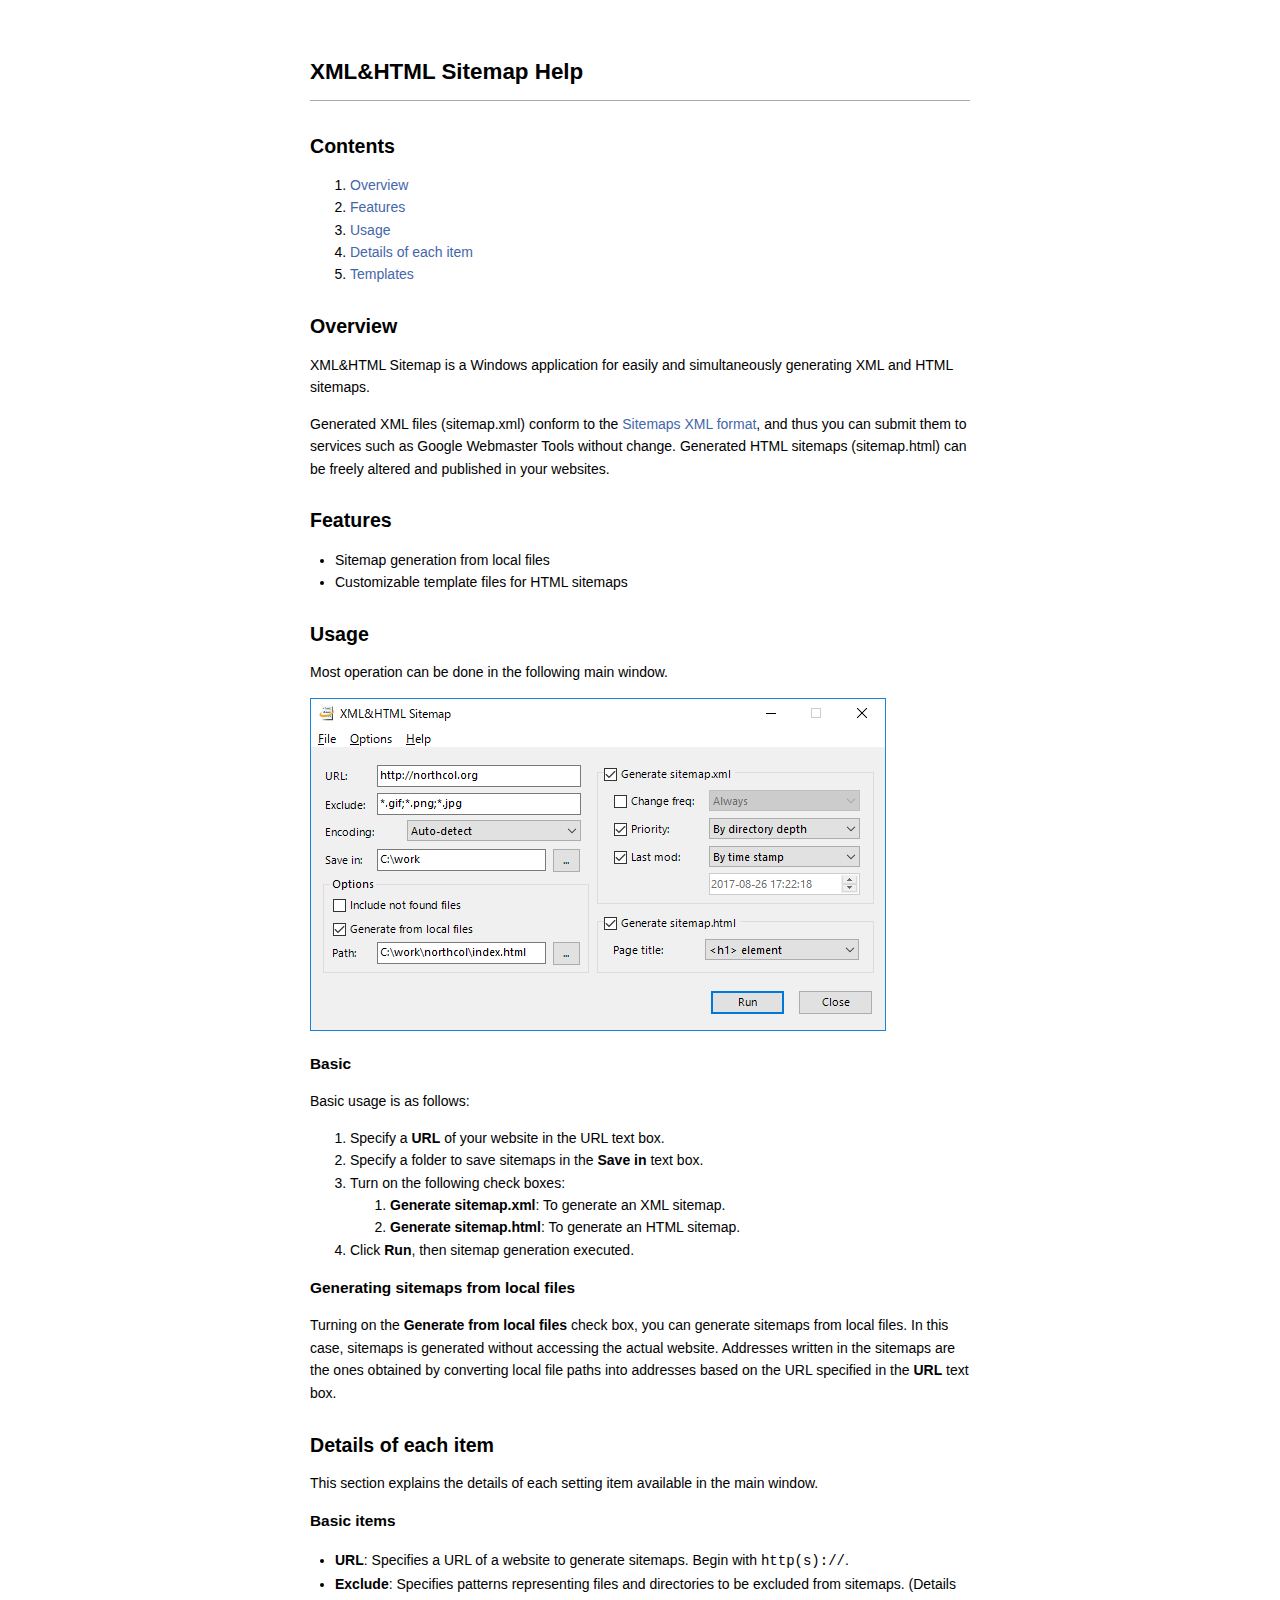
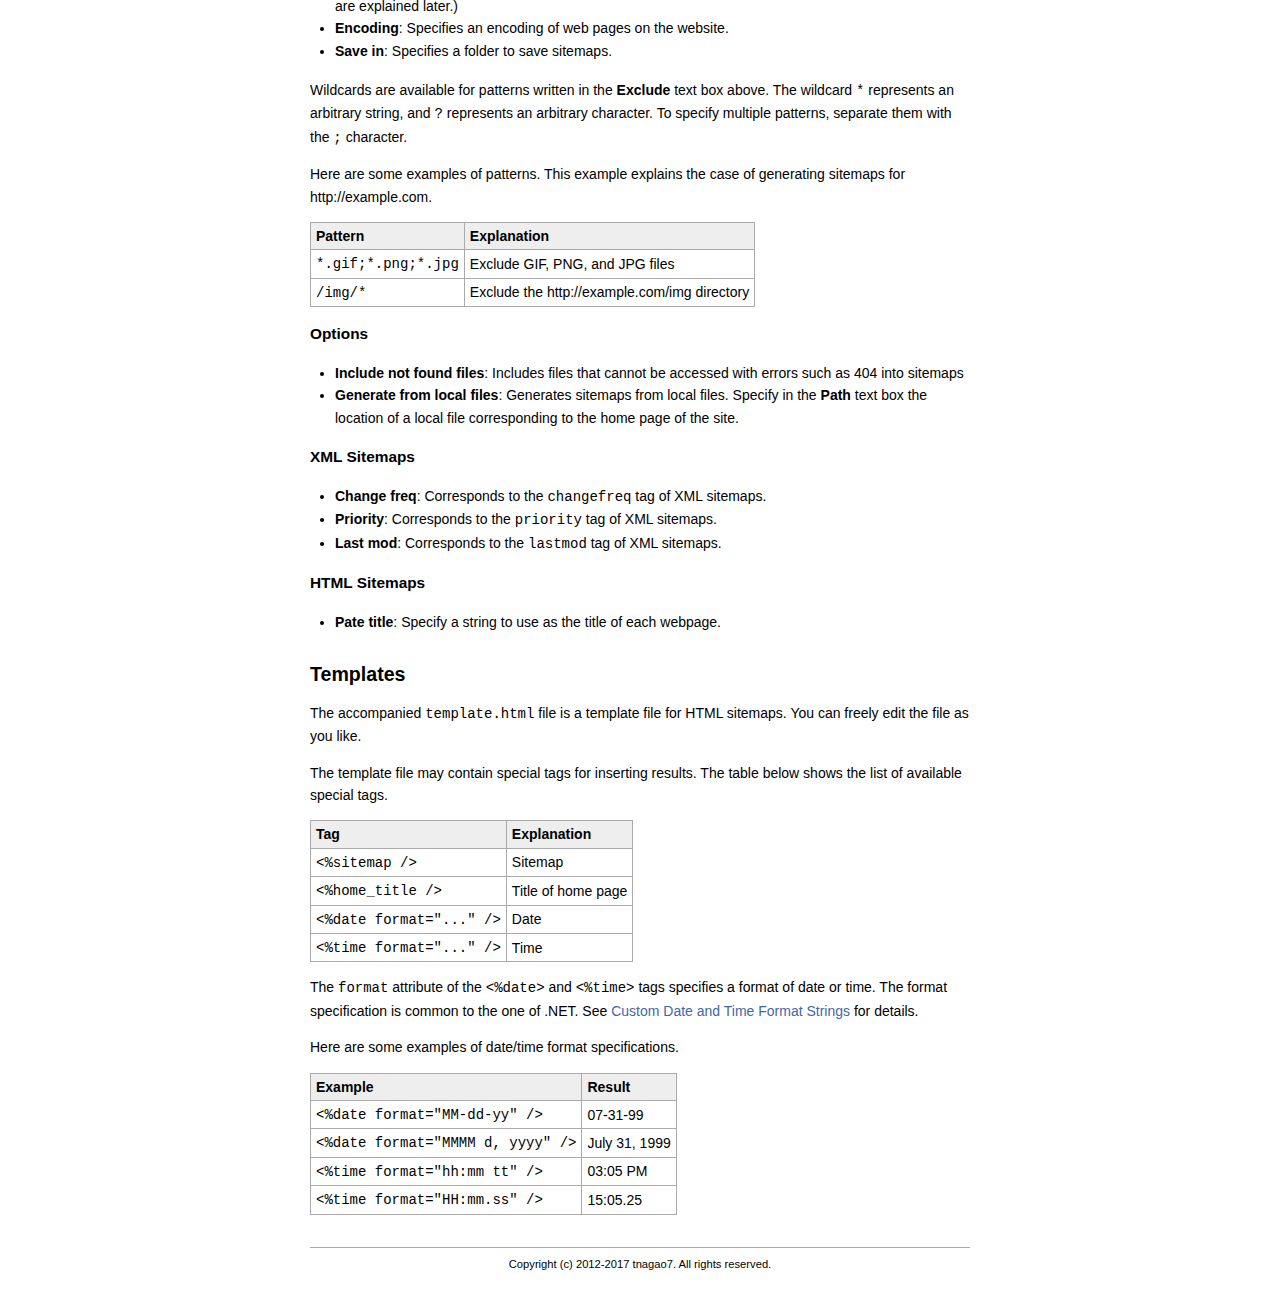
<file: XmlHtmlSitemap/doc/index.html>
﻿<!DOCTYPE html>

<html lang="en">
<head>
    <meta charset="utf-8" />
    <link rel="stylesheet" href="default.css">
    <title>XML&amp;HTML Sitemap Help</title>
</head>
<body>

    <div id="container">

        <header>
            <h1>XML&amp;HTML Sitemap Help</h1>
        </header>

        <article>
            <h2>Contents</h2>

            <ol>
                <li><a href="#overview">Overview</a></li>
                <li><a href="#features">Features</a></li>
                <li><a href="#usage">Usage</a></li>
                <li><a href="#details">Details of each item</a></li>
                <li><a href="#templates">Templates</a></li>
            </ol>

            <h2 id="overview">Overview</h2>

            <p>
                XML&amp;HTML Sitemap is a Windows application
                for easily and simultaneously generating XML and HTML sitemaps.
            </p>

            <p>Generated XML files (sitemap.xml) conform to the
                <a href="https://www.sitemaps.org/protocol.html">Sitemaps XML format</a>,
                and thus you can submit them to services such as Google Webmaster Tools without change.
                Generated HTML sitemaps (sitemap.html) can be freely altered and published in your websites.
            </p>

            <h2 id="features">Features</h2>

            <ul>
                <li>Sitemap generation from local files</li>
                <li>Customizable template files for HTML sitemaps</li>
            </ul>

            <h2 id="usage">Usage</h2>

            <p>Most operation can be done in the following main window.</p>

            <img src="img/main-window.png" alt="screen shot" />

            <h3>Basic</h3>

            <p>Basic usage is as follows:</p>

            <ol>
                <li>Specify a <b>URL</b> of your website in the URL text box.</li>
                <li>Specify a folder to save sitemaps in the <b>Save in</b> text box.</li>
                <li>
                    Turn on the following check boxes:
                    <ol>
                        <li><b>Generate sitemap.xml</b>: To generate an XML sitemap.</li>
                        <li><b>Generate sitemap.html</b>: To generate an HTML sitemap.</li>
                    </ol>
                </li>
                <li>Click <b>Run</b>, then sitemap generation executed.</li>
            </ol>

            <h3>Generating sitemaps from local files</h3>

            <p>
                Turning on the <b>Generate from local files</b> check box,
                you can generate sitemaps from local files.
                In this case, sitemaps is generated without accessing the actual website.
                Addresses written in the sitemaps are the ones 
                obtained by converting local file paths into
                addresses based on the URL specified in the <b>URL</b> text box.
            </p>

            <h2 id="details">Details of each item</h2>

            <p>This section explains the details of each setting item available in the main window.</p>

            <h3>Basic items</h3>

            <ul>
                <li><b>URL</b>: Specifies a URL of a website to generate sitemaps. Begin with <code>http(s)://</code>.</li>
                <li><b>Exclude</b>: Specifies patterns representing files and directories to be excluded from sitemaps. (Details are explained later.)</li>
                <li><b>Encoding</b>: Specifies an encoding of web pages on the website.</li>
                <li><b>Save in</b>: Specifies a folder to save sitemaps.</li>
            </ul>

            <p>
                Wildcards are available for patterns written in the <b>Exclude</b> text box above.
                The wildcard <code>*</code> represents an arbitrary string, and <code>?</code> represents an arbitrary character.
                To specify multiple patterns, separate them with the <code>;</code> character.
            </p>

            <p>Here are some examples of patterns.
            This example explains the case of generating sitemaps for http://example.com.</p>

            <table>
                <tr><th>Pattern</th><th>Explanation</th></tr>
                <tr><td><code>*.gif;*.png;*.jpg</code></td><td>Exclude GIF, PNG, and JPG files</td></tr>
                <tr><td><code>/img/*</code></td><td>Exclude the http://example.com/img directory </td></tr>
            </table>

            <h3>Options</h3>

            <ul>
                <li><b>Include not found files</b>: Includes files that cannot be accessed with errors such as 404 into sitemaps</li>
                <li>
                    <b>Generate from local files</b>: Generates sitemaps from local files.
                    Specify in the <b>Path</b> text box the location of a local file corresponding to the home page of the site.
                </li>
            </ul>

            <h3>XML Sitemaps</h3>

            <ul>
                <li><b>Change freq</b>: Corresponds to the <code>changefreq</code> tag of XML sitemaps.</li>
                <li><b>Priority</b>: Corresponds to the <code>priority</code> tag of XML sitemaps.</li>
                <li><b>Last mod</b>: Corresponds to the <code>lastmod</code> tag of XML sitemaps.</li>
            </ul>

            <h3>HTML Sitemaps</h3>

            <ul>
                <li><b>Pate title</b>: Specify a string to use as the title of each webpage.</li>
            </ul>

            <h2 id="templates">Templates</h2>

            <p>The accompanied <code>template.html</code> file is a template file for HTML sitemaps.
            You can freely edit the file as you like.</p>

            <p>The template file may contain special tags for inserting results.
            The table below shows the list of available special tags.</p>

            <table>
                <tr><th>Tag</th><th>Explanation</th></tr>
                <tr><td><code>&lt;%sitemap /&gt;</code></td><td>Sitemap</td></tr>
                <tr><td><code>&lt;%home_title /&gt;</code></td><td>Title of home page</td></tr>
                <tr><td><code>&lt;%date format="..." /&gt;</code></td><td>Date</td></tr>
                <tr><td><code>&lt;%time format="..." /&gt;</code></td><td>Time</td></tr>
            </table>

            <p>The <code>format</code> attribute of the <code>&lt;%date&gt;</code> and <code>&lt;%time&gt;</code> tags
            specifies a format of date or time.
            The format specification is common to the one of .NET.
            See <a href="https://docs.microsoft.com/en-us/dotnet/standard/base-types/custom-date-and-time-format-strings">Custom Date and Time Format Strings</a> 
            for details.</p>

            <p>Here are some examples of date/time format specifications.</p>

            <table>
                <tr><th>Example</th><th>Result</th></tr>
                <tr><td><code>&lt;%date format="MM-dd-yy" /&gt;</code></td><td>07-31-99</td></tr>
                <tr><td><code>&lt;%date format="MMMM d, yyyy" /&gt;</code></td><td>July 31, 1999</td></tr>
                <tr><td><code>&lt;%time format="hh:mm tt" /&gt;</code></td><td>03:05 PM</td></tr>
                <tr><td><code>&lt;%time format="HH:mm.ss" /&gt;</code></td><td>15:05.25</td></tr>
            </table>

        </article>
        <footer>
            Copyright (c) 2012-2017 tnagao7. All rights reserved.
        </footer>
    </div>
</body>
</html>
</file>
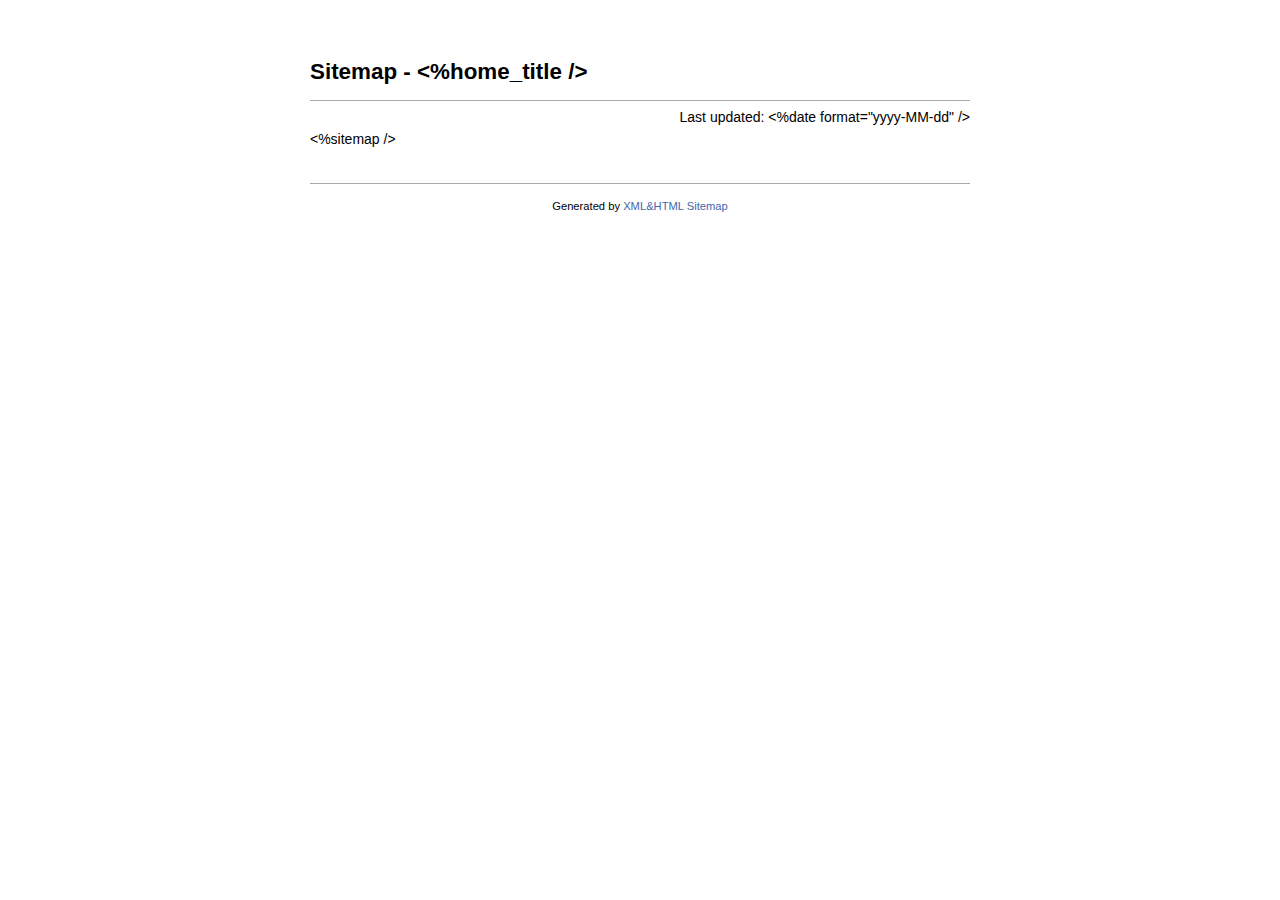
<file: XmlHtmlSitemap/template.html>
﻿<!DOCTYPE html>
<html>
<head>
    <meta charset="UTF-8" />
    <title>Sitemap - <%home_title /></title>

    <!--COMMENT

    # Available special tags

    <%sitemap />            sitemap
    <%home_title />         title of home page
    <%date format="..." />  date
    <%time format="..." />  time

    # Examples of date/time format specifications

    <%date format="MM-dd-yy" />      07-31-99
    <%date format="MMMM d, yyyy" />  July 31, 1999
    <%time format="hh:mm tt" />      03:05 PM
    <%time format="HH:mm.ss" />      15:05.25

    -->

    <style type="text/css">
        body {
            font-family: Verdana, Helvetica, Arial, sans-serif;
            font-size: 14px;
            margin: 0;
            padding: 0;
            line-height: 1.6em;
            text-align: center;
        }

        div#container {
            margin: 0 auto;
            padding: 0 15px;
            width: 660px;
            text-align: left;
        }

        header {
            margin: 0;
            padding: 20px 0 0;
        }

        article {
            margin: 0;
            padding: 5px 0 10px;
        }

        footer {
            margin: 2em 0;
            padding: 1em 0;
            text-align: center;
            border-top: solid 1px #aaa;
            font-size: 80%;
        }

        h1 {
            margin: 20px 0 0 0;
            padding: 10px 0 5px 0;
            line-height: 2em;
            font-size: 160%;
            border-bottom: solid 1px #aaa;
        }

        ul {
            margin: 1.2em 0;
            padding-left: 25px;
        }

        a:link {
            color: #46a;
            text-decoration: none;
        }

        a:visited {
            color: #666;
            text-decoration: none;
        }

        a:active {
            text-decoration: underline;
        }

        a:hover {
            text-decoration: underline;
        }

        @media print {

            div#container {
                width: auto;
            }
        }
    </style>

</head>
<body>
    <div id="container">

        <header>
            <h1>Sitemap - <%home_title /></h1>
        </header>

        <article>
            <div style="text-align: right;">Last updated: <%date format="yyyy-MM-dd" /></div>

            <%sitemap />

        </article>

        <footer>
            Generated by <a href="https://github.com/tnagao7/xml-html-sitemap" target="_blank">XML&amp;HTML Sitemap</a>
        </footer>

    </div><!-- /container -->
</body>
</html>
</file>
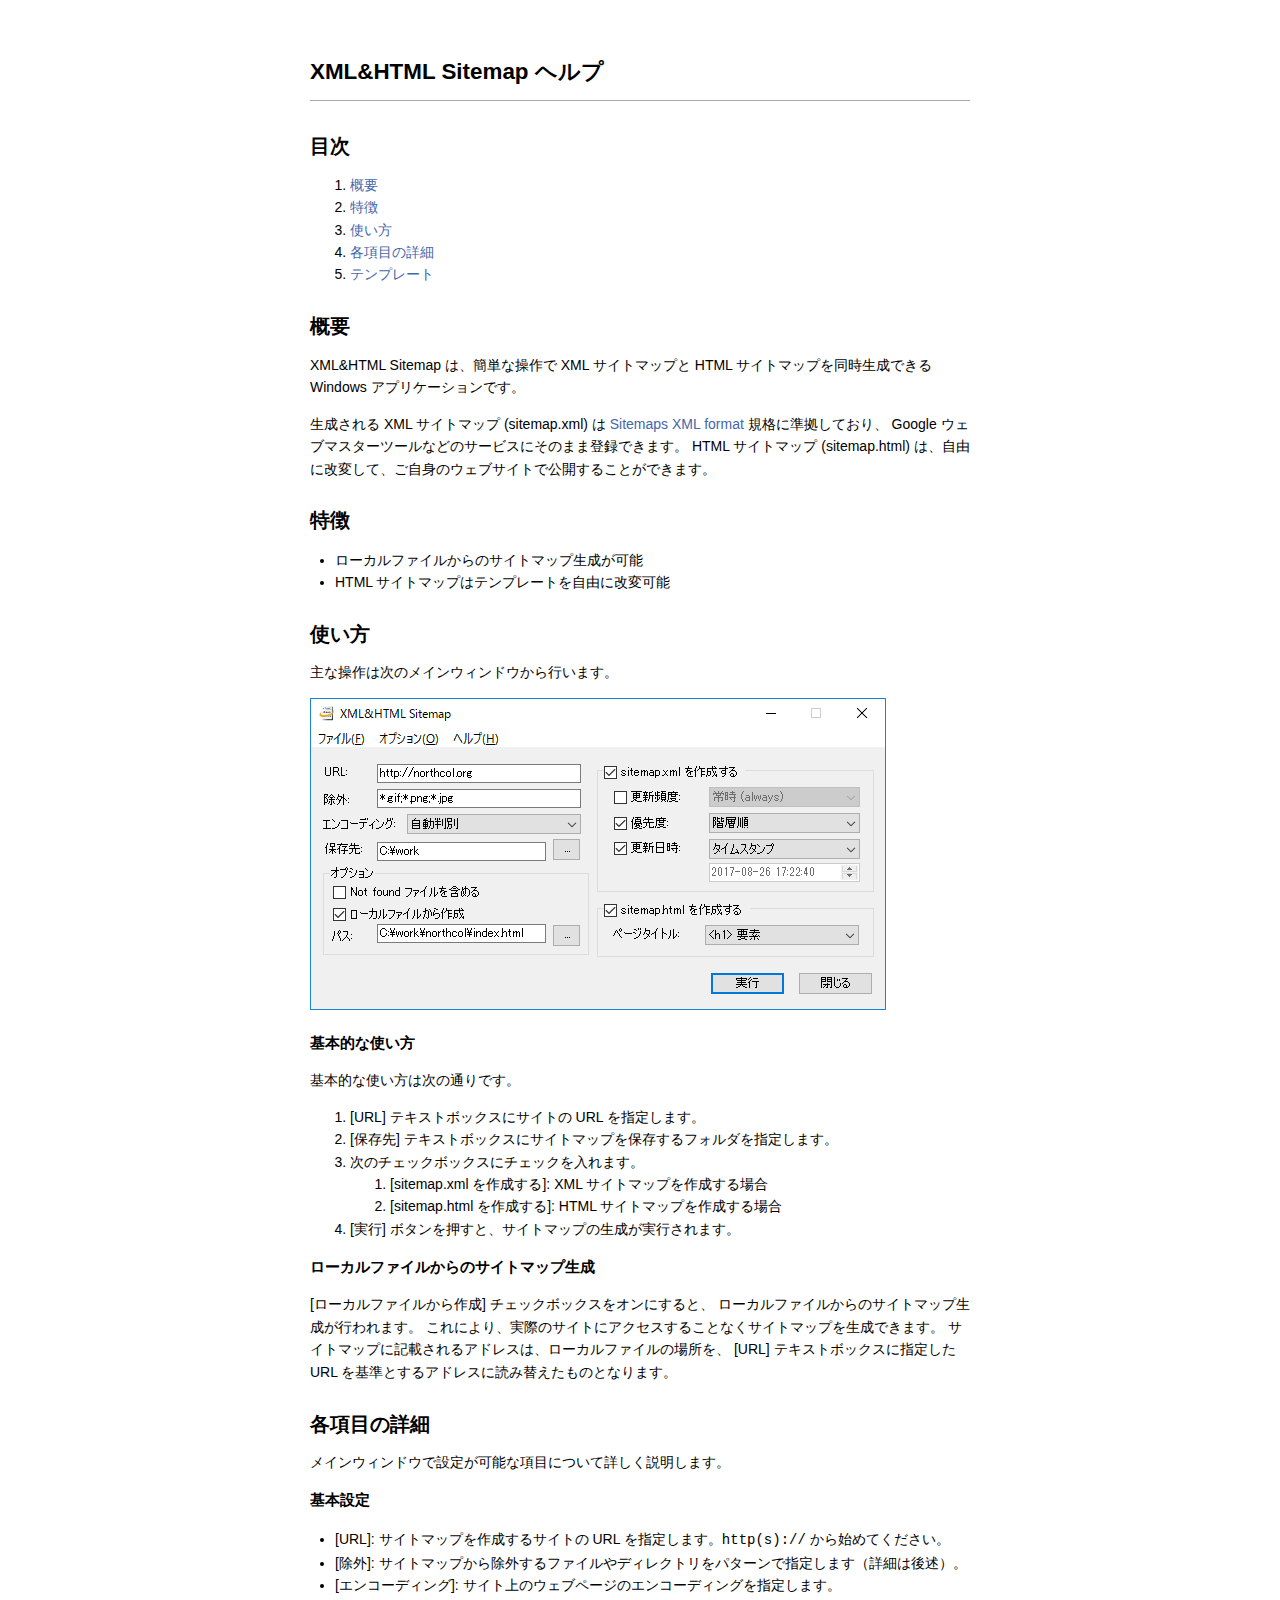
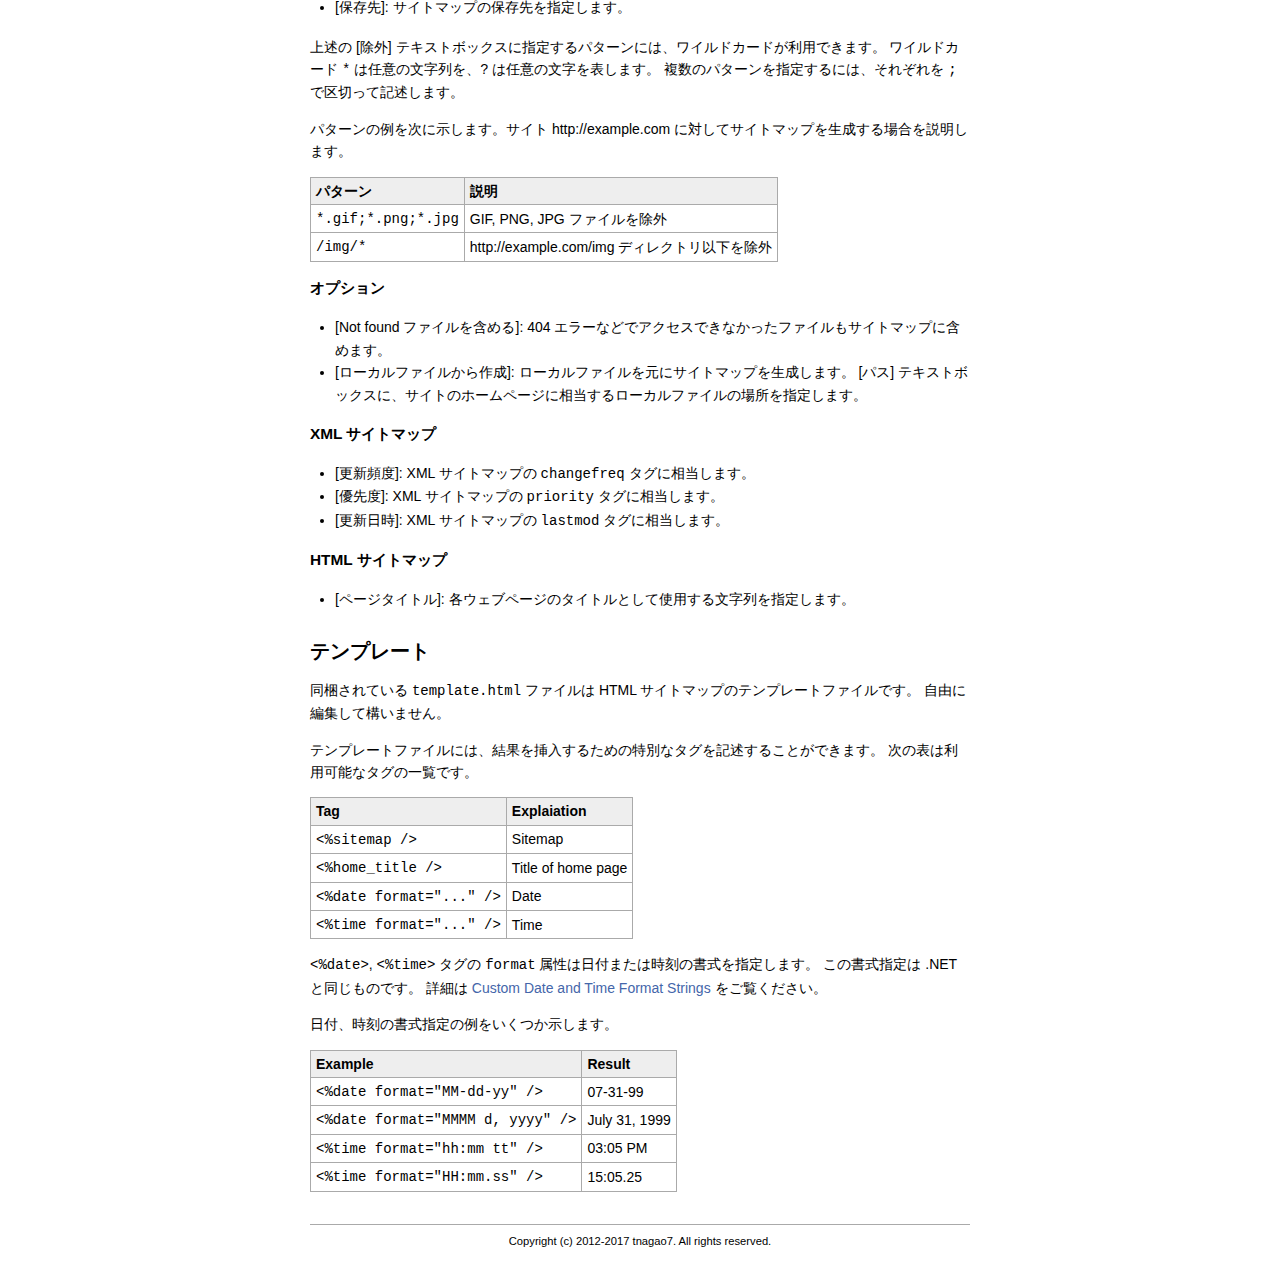
<file: XmlHtmlSitemap/doc/index.ja.html>
﻿<!DOCTYPE html>

<html lang="ja">
<head>
    <meta charset="utf-8" />
    <link rel="stylesheet" href="default.css">
    <title>XML&amp;HTML Sitemap ヘルプ</title>
</head>
<body>

    <div id="container">

        <header>
            <h1>XML&amp;HTML Sitemap ヘルプ</h1>
        </header>

        <article>
            <h2>目次</h2>

            <ol>
                <li><a href="#overview">概要</a></li>
                <li><a href="#features">特徴</a></li>
                <li><a href="#usage">使い方</a></li>
                <li><a href="#details">各項目の詳細</a></li>
                <li><a href="#templates">テンプレート</a></li>
            </ol>

            <h2 id="overview">概要</h2>

            <p>
                XML&amp;HTML Sitemap は、簡単な操作で XML サイトマップと
                HTML サイトマップを同時生成できる Windows アプリケーションです。
            </p>

            <p>
                生成される XML サイトマップ (sitemap.xml) は
                <a href="https://www.sitemaps.org/protocol.html">Sitemaps XML format</a> 規格に準拠しており、
                Google ウェブマスターツールなどのサービスにそのまま登録できます。
                HTML サイトマップ (sitemap.html) は、自由に改変して、ご自身のウェブサイトで公開することができます。
            </p>

            <h2 id="features">特徴</h2>

            <ul>
                <li>ローカルファイルからのサイトマップ生成が可能</li>
                <li>HTML サイトマップはテンプレートを自由に改変可能</li>
            </ul>

            <h2 id="usage">使い方</h2>

            <p>主な操作は次のメインウィンドウから行います。</p>

            <img src="img/main-window.ja.png" alt="screen shot" />

            <h3>基本的な使い方</h3>

            <p>基本的な使い方は次の通りです。</p>

            <ol>
                <li>[URL] テキストボックスにサイトの URL を指定します。</li>
                <li>[保存先] テキストボックスにサイトマップを保存するフォルダを指定します。</li>
                <li>
                    次のチェックボックスにチェックを入れます。
                    <ol>
                        <li>[sitemap.xml を作成する]: XML サイトマップを作成する場合</li>
                        <li>[sitemap.html を作成する]: HTML サイトマップを作成する場合</li>
                    </ol>
                </li>
                <li>[実行] ボタンを押すと、サイトマップの生成が実行されます。</li>
            </ol>

            <h3>ローカルファイルからのサイトマップ生成</h3>

            <p>
                [ローカルファイルから作成] チェックボックスをオンにすると、
                ローカルファイルからのサイトマップ生成が行われます。
                これにより、実際のサイトにアクセスすることなくサイトマップを生成できます。
                サイトマップに記載されるアドレスは、ローカルファイルの場所を、
                [URL] テキストボックスに指定した URL を基準とするアドレスに読み替えたものとなります。
            </p>

            <h2 id="details">各項目の詳細</h2>

            <p>メインウィンドウで設定が可能な項目について詳しく説明します。</p>

            <h3>基本設定</h3>

            <ul>
                <li>[URL]: サイトマップを作成するサイトの URL を指定します。<code>http(s)://</code> から始めてください。</li>
                <li>[除外]: サイトマップから除外するファイルやディレクトリをパターンで指定します（詳細は後述）。</li>
                <li>[エンコーディング]: サイト上のウェブページのエンコーディングを指定します。</li>
                <li>[保存先]: サイトマップの保存先を指定します。</li>
            </ul>

            <p>
                上述の [除外] テキストボックスに指定するパターンには、ワイルドカードが利用できます。
                ワイルドカード <code>*</code> は任意の文字列を、<code>?</code> は任意の文字を表します。
                複数のパターンを指定するには、それぞれを <code>;</code> で区切って記述します。
            </p>

            <p>パターンの例を次に示します。サイト http://example.com に対してサイトマップを生成する場合を説明します。</p>

            <table>
                <tr><th>パターン</th><th>説明</th></tr>
                <tr><td><code>*.gif;*.png;*.jpg</code></td><td>GIF, PNG, JPG ファイルを除外</td></tr>
                <tr><td><code>/img/*</code></td><td>http://example.com/img ディレクトリ以下を除外</td></tr>
            </table>

            <h3>オプション</h3>

            <ul>
                <li>[Not found ファイルを含める]: 404 エラーなどでアクセスできなかったファイルもサイトマップに含めます。</li>
                <li>
                    [ローカルファイルから作成]: ローカルファイルを元にサイトマップを生成します。
                    [パス] テキストボックスに、サイトのホームページに相当するローカルファイルの場所を指定します。
                </li>
            </ul>

            <h3>XML サイトマップ</h3>

            <ul>
                <li>[更新頻度]: XML サイトマップの <code>changefreq</code> タグに相当します。</li>
                <li>[優先度]: XML サイトマップの <code>priority</code> タグに相当します。</li>
                <li>[更新日時]: XML サイトマップの <code>lastmod</code> タグに相当します。</li>
            </ul>

            <h3>HTML サイトマップ</h3>

            <ul>
                <li>[ページタイトル]: 各ウェブページのタイトルとして使用する文字列を指定します。</li>
            </ul>


            <h2 id="templates">テンプレート</h2>

            <p>
                同梱されている <code>template.html</code> ファイルは HTML サイトマップのテンプレートファイルです。
                自由に編集して構いません。
            </p>

            <p>
                テンプレートファイルには、結果を挿入するための特別なタグを記述することができます。
                次の表は利用可能なタグの一覧です。
            </p>

            <table>
                <tr><th>Tag</th><th>Explaiation</th></tr>
                <tr><td><code>&lt;%sitemap /&gt;</code></td><td>Sitemap</td></tr>
                <tr><td><code>&lt;%home_title /&gt;</code></td><td>Title of home page</td></tr>
                <tr><td><code>&lt;%date format="..." /&gt;</code></td><td>Date</td></tr>
                <tr><td><code>&lt;%time format="..." /&gt;</code></td><td>Time</td></tr>
            </table>

            <p>
                <code>&lt;%date&gt;</code>, <code>&lt;%time&gt;</code> タグの <code>format</code> 属性は日付または時刻の書式を指定します。
                この書式指定は .NET と同じものです。
                詳細は <a href="https://docs.microsoft.com/en-us/dotnet/standard/base-types/custom-date-and-time-format-strings">Custom Date and Time Format Strings</a>
                をご覧ください。
            </p>

            <p>日付、時刻の書式指定の例をいくつか示します。</p>

            <table>
                <tr><th>Example</th><th>Result</th></tr>
                <tr><td><code>&lt;%date format="MM-dd-yy" /&gt;</code></td><td>07-31-99</td></tr>
                <tr><td><code>&lt;%date format="MMMM d, yyyy" /&gt;</code></td><td>July 31, 1999</td></tr>
                <tr><td><code>&lt;%time format="hh:mm tt" /&gt;</code></td><td>03:05 PM</td></tr>
                <tr><td><code>&lt;%time format="HH:mm.ss" /&gt;</code></td><td>15:05.25</td></tr>
            </table>

        </article>
        <footer>
            Copyright (c) 2012-2017 tnagao7. All rights reserved.
        </footer>
    </div>
</body>
</html>
</file>
<file: XmlHtmlSitemap/doc/default.css>
﻿
body {
	font-family: Verdana, Helvetica, Arial, sans-serif;
	font-size: 14px;
	margin: 0;
	padding: 0;
	line-height: 1.6em;
	text-align: center;
}

div#container {
	margin: 0 auto;
	padding: 0 15px;
	width: 660px;
	text-align: left;
}

header {
	margin: 0;
	padding: 20px 0 0;
}

article {
	margin: 0;
	padding: 5px 0 10px;
}

footer {
	margin: 2em 0;
	padding: 5px 0 10px 0;
	text-align: center;
	border-top: solid 1px #aaa;
	font-size: 80%;
}

h1 {
	margin: 20px 0 0 0;
	padding: 10px 0 5px 0;
	line-height: 2em;
	font-size: 160%;
	border-bottom: solid 1px #aaa;
}

h2 {
    font-size: 140%;
    margin-top: 1.5em;
}

h3 {
    font-size: 110%;
}

ul {
	margin: 1.2em 0;
	padding-left: 25px;
}

a:link {
	color: #46a;
	text-decoration: none;
}

a:visited {
	color: #666;
	text-decoration: none;
}

a:active {
	text-decoration: underline;
}

a:hover {
	text-decoration: underline;
}

table {
    border-collapse: collapse;
    border-spacing: 0;
}

td, th {
    border: 1px solid #aaa;
    margin: 0px;
    padding: 2px 5px;
}

th {
    background-color: #eee;
}

code {
    font-size: 14px;
    font-family: Consolas, monospace;
}

@media print {
	
	div#container {
		width: auto;
	}
}
</file>
